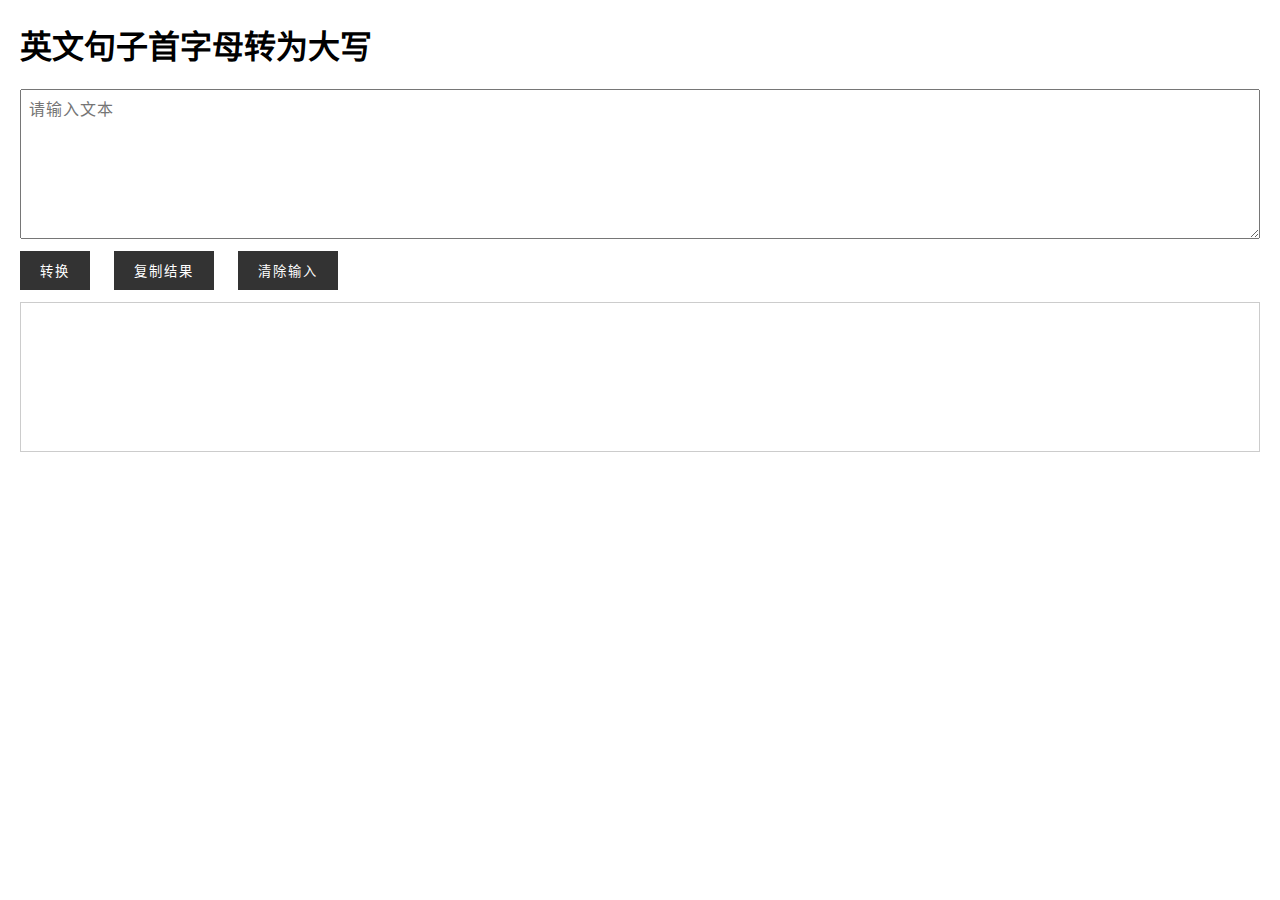
<file: index.html>
<!DOCTYPE html>
<html lang="zh-cn">

<head>
    <meta charset="UTF-8">
    <meta name="viewport" content="width=device-width, initial-scale=1.0">
    <title>句首字母大写</title>
    <link rel="stylesheet" href="css/sentence_case.css">
</head>

<body>
    <div class="content">
        <h1>英文句子首字母转为大写</h1>
        <textarea id="inputText" placeholder="请输入文本"></textarea>
        <div class="button">
            <button class="qian" id="convertButton">转换</button>
            <button class="qian" id="copyButton">复制结果</button>
            <button class="qian" id="clearButton">清除输入</button>
        </div>
        <div id="result"></div>
        <button id="toTop">返回顶部</button>
        <div id="message">消息</div> <!-- 消息弹窗 -->
    </div>
    <script src="js/sentence_case.js"></script>
</body>

</html>
</file>
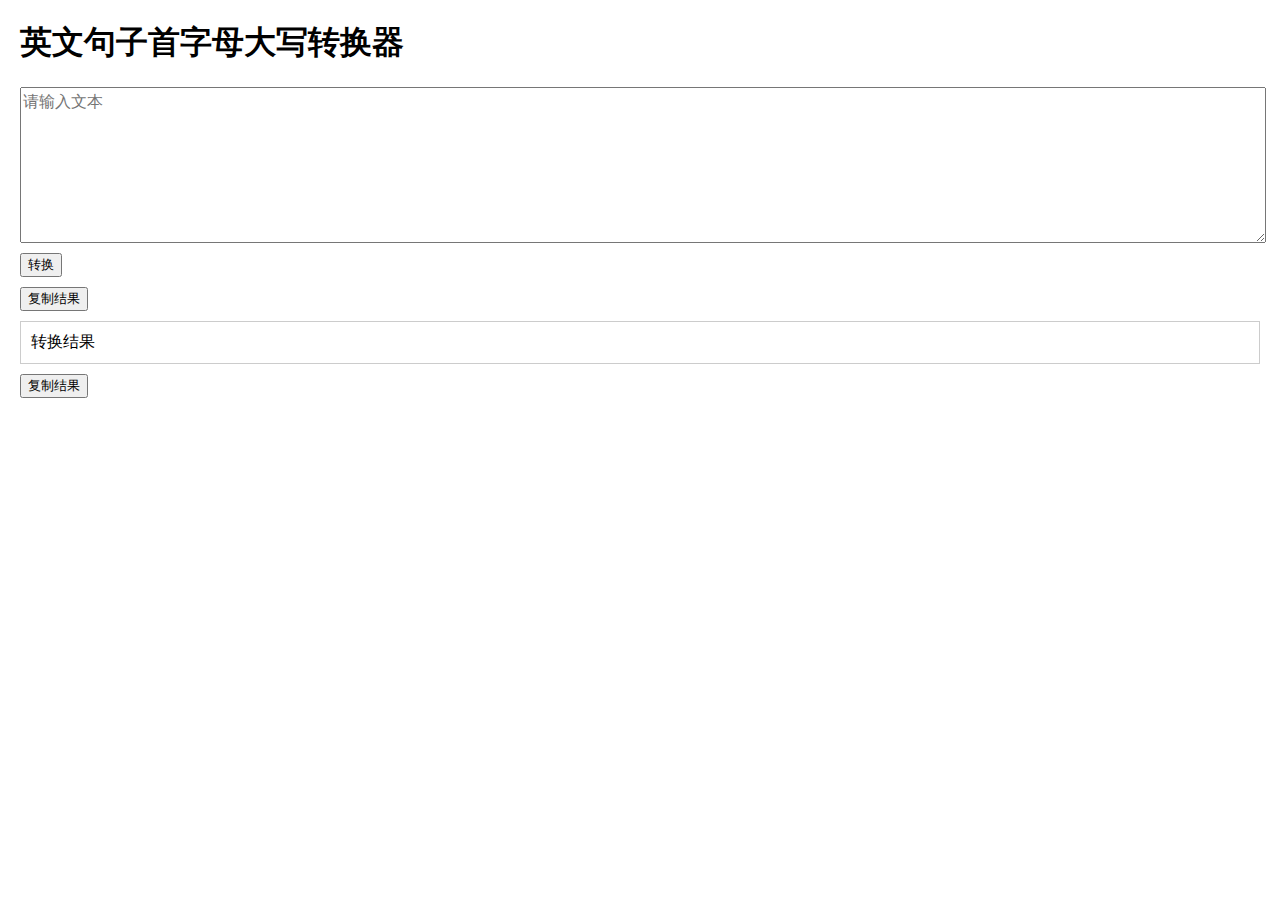
<file: sentence_case.html>
<!DOCTYPE html>
<html>

<head>
    <meta charset="UTF-8">
    <meta name="viewport" content="width=device-width, initial-scale=1.0">
    <title>句子首字母大写转换器</title>
    <style>
        body {
            margin: 20px;
        }

        textarea,
        button {
            display: block;
            margin-top: 10px;
        }

        textarea {
            width: 100%;
            height: 150px;
            margin-bottom: 10px;
            font-family: 'Microsoft YaHei UI', 'Arial', sans-serif; /* 指定字体 */
            font-size: 16px; /* 设置字体大小 */
            line-height: 1.5; /* 设置行高 */

        }

        #result {
            margin-top: 10px;
            padding: 10px;
            border: 1px solid #ccc;
        }

        #message{
            display: none; /* 默认隐藏 */
            position: fixed;
            top: 20px;
            left: 20px;
            background-color: #4caf50;
            color: white;
            padding: 15px;
            border-radius: 5px;
            box-shadow: 0 0 10px rgba(0, 0, 0, 0.1);
        }
    </style>
</head>

<body>
    <h1>英文句子首字母大写转换器</h1>
    <textarea id="inputText" placeholder="请输入文本"></textarea>
    <button id="convertButton">转换</button>
    <button id="copyButton1">复制结果</button>
    <div id="result">转换结果</div>
    <button id="copyButton2">复制结果</button>
    <div id="message">复制成功</div> <!-- 消息弹窗 -->

    <script>
        document.getElementById("convertButton").addEventListener("click", function () {
            var inputText = document.getElementById("inputText").value;
            var convertedText = formatText(inputText);
            document.getElementById("result").innerText = convertedText;
        });

        // 配置需要特定处理规则的词语
        const specialCases = {
            // 全大写
            preserveCase: ["BBQ", "NASA", "FBI"],
            // 首字母始终大写
            capitalizeAlways: ["I", "I'm", "I've", "I'd", "I'll"],
            // 专有名词
            properNouns:
                [
                    // 星期、月份
                    "Monday", "Tuesday", "Wednesday", "Thursday", "Friday",
                    "Saturday", "Sunday",
                    "January", "February", "March", "April", "May", "June",
                    "July", "August", "September", "October", "November", "December",
                    // 人名
                    "John", "Mary", "Grace", "Ambrosius", "Emily","Kevin","Toby","Cory","Josh",
                    // 地名
                    "New York"
                ]
        };

        function formatText(text) {
            // 将所有文本先转化为小写
            text = text.toLowerCase();

            // 将每个句子的首字母转换为大写
            // 判断句子开头的方法是定位文本的开头、特定标点符号之后、换行之后
            text = text.replace(/(^\s*\w|[.!?;:]\s*\w|\n\s*\w|\r\n\s*\w)/g, function (c) {
                return c.toUpperCase();
            });

            // 特殊情况处理
            // 处理 preserveCase 列表中的词语
            specialCases.preserveCase.forEach(word => {
                const regex = new RegExp(`\\b${word.toLowerCase()}\\b`, 'g');
                text = text.replace(regex, word);
            });

            // 处理 capitalizeAlways 列表中的词语
            specialCases.capitalizeAlways.forEach(word => {
                const regex = new RegExp(`\\b${word.toLowerCase()}\\b`, 'g');
                text = text.replace(regex, word);
            })

            // 处理 properNouns 列表中的专有名词
            specialCases.properNouns.forEach(word => {
                const regex = new RegExp(`\\b${word.toLowerCase()}\\b`, 'g');
                text = text.replace(regex, word);
            });

            return text;
        }

        // 获取复制按钮和结果显示的 div
        const copyButton1 = document.getElementById('copyButton1');
        const copyButton2 = document.getElementById('copyButton2');
        const resultDiv = document.getElementById('result');

        // 添加点击事件监听
        copyButton1.addEventListener('click', copyResult);
        copyButton2.addEventListener('click', copyResult);
        
        function copyResult() {
            // 创建一个新的 textarea 元素，用于复制文本到剪贴板
            const textarea = document.createElement('textarea');
            textarea.value = resultDiv.innerText; // 设置 textarea 的值为结果 div 的文本内容
            document.body.appendChild(textarea); // 将 textarea 添加到文档中
            textarea.select(); // 选择 textarea 中的文本
            document.execCommand('copy'); // 执行复制命令
            document.body.removeChild(textarea); // 移除 textarea 元素

            // 提示复制成功
            showMessage('复制成功！！！')
        };

        function showMessage(message) {
            const messageDiv = document.getElementById('message');
            messageDiv.textContent = message;
            messageDiv.style.display = 'block';
            setTimeout(function() {
                messageDiv.style.display = 'none';
            }, 2500); // 2.5秒后隐藏
        }

        

    </script>
</body>

</html>
</file>
<file: css/sentence_case.css>
body {
    margin: 0;
    padding: 0;
}

.content {
    display: flex;
    flex-direction: column;
    margin: 0 20px; 
}

#inputText {
    width: 100%;
    height: 150px;
    box-sizing: border-box;
    padding: 8px;
    font-family: 'Microsoft YaHei UI', 'Arial', sans-serif;
    font-size: 16px;
    line-height: 1.5;
    outline: none;
    letter-spacing: 1px;
}

#result {
    border: 1px solid #ccc;
    width: 100%;
    height: 150px;
    box-sizing: border-box;
    padding: 8px;
    margin-bottom: 80px;
    line-height: 1.5;
    letter-spacing: 1px;

}

#message {
    display: none;
    /* 默认隐藏 */
    position: fixed;
    top: 20px;
    left: 20px;
    background-color: #4caf50;
    color: white;
    padding: 15px;
    border-radius: 5px;
    box-shadow: 0 0 10px rgba(0, 0, 0, 0.1);
    letter-spacing: 2px;
}

button {
    background-color: #333;
    color: white;
    border: none;
    box-sizing: border-box;
    padding: 10px 20px;
    letter-spacing: 2px;
    cursor: pointer;
}

/* 鼠标悬停时的样式 */
button:hover {
    background-color: #555;
}

button.qian{
    margin:12px 20px 12px 0;
}

#toTop {
    position: fixed;
    bottom: 20px;
    left: 20px;
    z-index: 1000;
    display: none;
}
</file>
